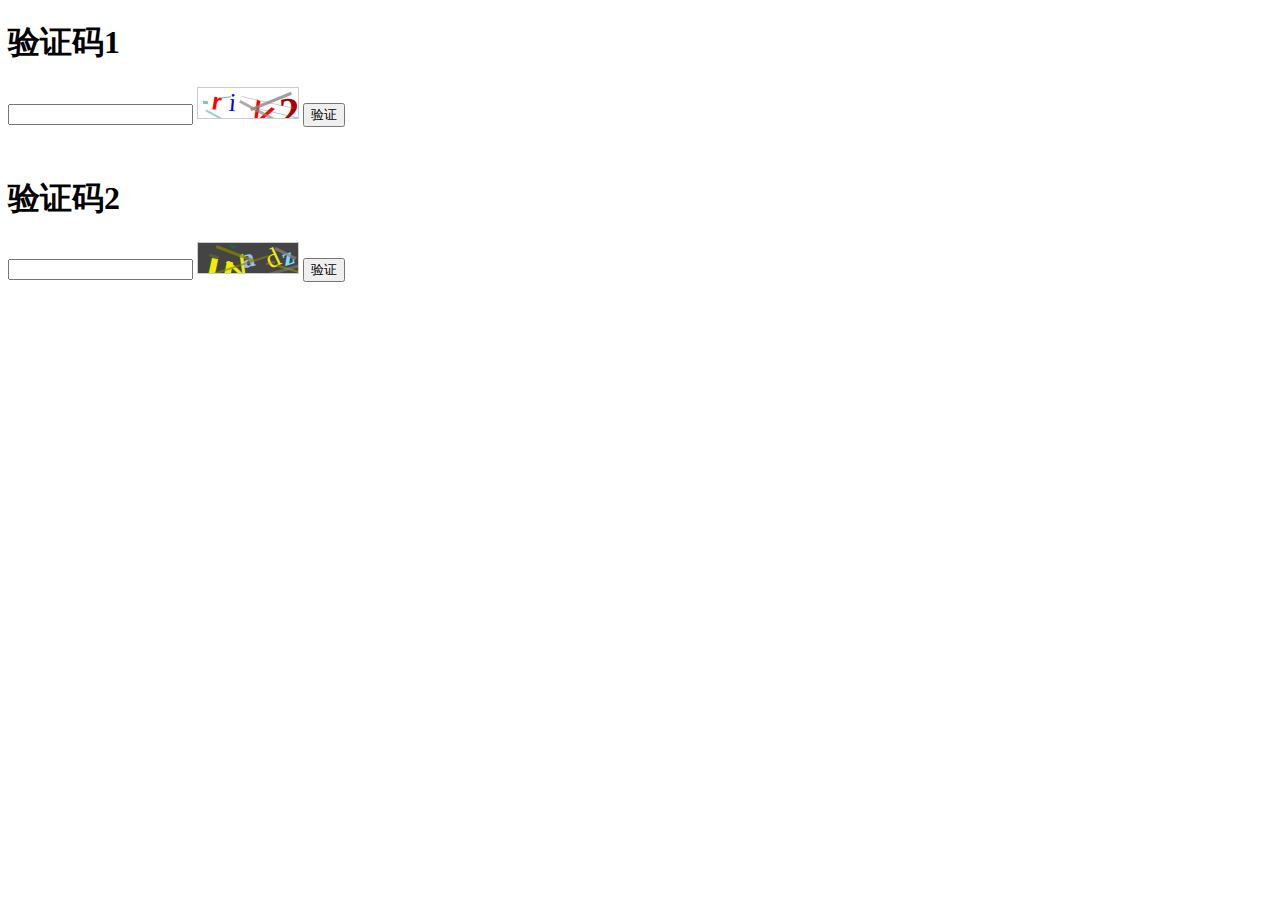
<file: text.html>
<!DOCTYPE html>
<html>
<head lang="en">
    <meta charset="UTF-8">
    <title>分享：js+CSS3制作图形验证码|www.xin126.cn</title>
    <script>
        (function(){
            var randstr = function(length){
                var key = {

                    str : [
                        'a','b','c','d','e','f','g','h','i','j','k','l','m',
                        'o','p','q','r','s','t','x','u','v','y','z','w','n',
                        '0','1','2','3','4','5','6','7','8','9'
                    ],

                    randint : function(n,m){
                        var c = m-n+1;
                        var num = Math.random() * c + n;
                        return  Math.floor(num);
                    },

                    randStr : function(){
                        var _this = this;
                        var leng = _this.str.length - 1;
                        var randkey = _this.randint(0, leng);
                        return _this.str[randkey];
                    },

                    create : function(len){
                        var _this = this;
                        var l = len || 10;
                        var str = '';

                        for(var i = 0 ; i<l ; i++){
                            str += _this.randStr();
                        }

                        return str;
                    }

                };

                length = length ? length : 10;

                return key.create(length);
            };

            var randint = function(n,m){
                var c = m-n+1;
                var num = Math.random() * c + n;
                return  Math.floor(num);
            };

            var vCode = function(dom, options){
                this.codeDoms = [];
                this.lineDoms = [];
                this.initOptions(options);
                this.dom = dom;
                this.init();
                this.addEvent();
                this.update();
                this.mask();
            };

            vCode.prototype.init = function(){
                this.dom.style.position = "relative";
                this.dom.style.overflow = "hidden";
                this.dom.style.cursor = "pointer";
                this.dom.title = "点击更换验证码";
                this.dom.style.background = this.options.bgColor;
                this.w = this.dom.clientWidth;
                this.h = this.dom.clientHeight;
                this.uW = this.w / this.options.len;
            };

            vCode.prototype.mask = function(){
                var dom = document.createElement("div");
                dom.style.cssText = [
                    "width: 100%",
                    "height: 100%",
                    "left: 0",
                    "top: 0",
                    "position: absolute",
                    "cursor: pointer",
                    "z-index: 9999999"
                ].join(";");

                dom.title = "点击更换验证码";

                this.dom.appendChild(dom);
            };

            vCode.prototype.addEvent = function(){
                var _this = this;
                _this.dom.addEventListener("click", function(){
                    _this.update.call(_this);
                });
            };

            vCode.prototype.initOptions = function(options){

                var f = function(){
                    this.len = 4;
                    this.fontSizeMin = 20;
                    this.fontSizeMax = 48;
                    this.colors = [
                        "green",
                        "red",
                        "blue",
                        "#53da33",
                        "#AA0000",
                        "#FFBB00"
                    ];
                    this.bgColor = "#FFF";
                    this.fonts = [
                        "Times New Roman",
                        "Georgia",
                        "Serif",
                        "sans-serif",
                        "arial",
                        "tahoma",
                        "Hiragino Sans GB"
                    ];
                    this.lines = 8;
                    this.lineColors = [
                        "#888888",
                        "#FF7744",
                        "#888800",
                        "#008888"
                    ];

                    this.lineHeightMin = 1;
                    this.lineHeightMax = 3;
                    this.lineWidthMin = 1;
                    this.lineWidthMax = 60;
                };

                this.options = new f();

                if(typeof options === "object"){
                    for(i in options){
                        this.options[i] = options[i];
                    }
                }
            };

            vCode.prototype.update = function(){
                for(var i=0; i<this.codeDoms.length; i++){
                    this.dom.removeChild(this.codeDoms[i]);
                }
                for(var i=0; i<this.lineDoms.length; i++){
                    this.dom.removeChild(this.lineDoms[i]);
                }
                this.createCode();
                this.draw();
            };

            vCode.prototype.createCode = function(){
                this.code = randstr(this.options.len);
            };

            vCode.prototype.verify = function(code){
                return this.code === code;
            };

            vCode.prototype.draw = function(){
                this.codeDoms = [];
                for(var i=0; i<this.code.length; i++){
                    this.codeDoms.push(this.drawCode(this.code[i], i));
                }

                this.drawLines();
            };

            vCode.prototype.drawCode = function(code, index){
                var dom = document.createElement("span");

                dom.style.cssText = [
                    "font-size:" + randint(this.options.fontSizeMin, this.options.fontSizeMax) + "px",
                    "color:" + this.options.colors[randint(0,  this.options.colors.length - 1)],
                    "position: absolute",
                    "left:" + randint(this.uW * index, this.uW * index + this.uW - 10) + "px",
                    "top:" + randint(0, this.h - 30) + "px",
                    "transform:rotate(" + randint(-30, 30) + "deg)",
                    "-ms-transform:rotate(" + randint(-30, 30) + "deg)",
                    "-moz-transform:rotate(" + randint(-30, 30) + "deg)",
                    "-webkit-transform:rotate(" + randint(-30, 30) + "deg)",
                    "-o-transform:rotate(" + randint(-30, 30) + "deg)",
                    "font-family:" + this.options.fonts[randint(0, this.options.fonts.length - 1)],
                    "font-weight:" + randint(400, 900)
                ].join(";");

                dom.innerHTML = code;
                this.dom.appendChild(dom);

                return dom;
            };

            vCode.prototype.drawLines = function(){
                this.lineDoms = [];
                for(var i=0; i<this.options.lines; i++){
                    var dom = document.createElement("div");

                    dom.style.cssText = [
                        "position: absolute",
                        "opacity: " + randint(3, 8) / 10,
                        "width:" + randint(this.options.lineWidthMin, this.options.lineWidthMax) + "px",
                        "height:" + randint(this.options.lineHeightMin, this.options.lineHeightMax) + "px",
                        "background: " + this.options.lineColors[randint(0, this.options.lineColors.length - 1)],
                        "left:" + randint(0, this.w - 20) + "px",
                        "top:" + randint(0, this.h) + "px",
                        "transform:rotate(" + randint(-30, 30) + "deg)",
                        "-ms-transform:rotate(" + randint(-30, 30) + "deg)",
                        "-moz-transform:rotate(" + randint(-30, 30) + "deg)",
                        "-webkit-transform:rotate(" + randint(-30, 30) + "deg)",
                        "-o-transform:rotate(" + randint(-30, 30) + "deg)",
                        "font-family:" + this.options.fonts[randint(0, this.options.fonts.length - 1)],
                        "font-weight:" + randint(400, 900)
                    ].join(";");
                    this.dom.appendChild(dom);

                    this.lineDoms.push(dom);
                }
            };

            this.vCode = vCode;

        }).call(this);
    </script>
    <script>
        onload = function () {
            var container1 = document.getElementById("vCode1");
            var code1 = new vCode(container1);
            document.getElementById("btn1").addEventListener("click", function () {
                alert(code1.verify(document.getElementById("code1").value));
            }, false);
            var container2 = document.getElementById("vCode2");
            var code2 = new vCode(container2, {
                len: 5,
                bgColor: "#444444",
                colors: [
                    "#DDDDDD",
                    "#DDFF77",
                    "#77DDFF",
                    "#99BBFF",
                    //"#7700BB",
                    "#EEEE00"
                ]
            });
            document.getElementById("btn2").addEventListener("click", function () {
                alert(code2.verify(document.getElementById("code2").value));
            }, false);
        };
    </script>
</head>
<body>
<div>
    <h1>验证码1</h1>
    <input type="text" id="code1"/>
    <div id="vCode1" style="width:100px; height: 30px; border: 1px solid #ccc; display: inline-block;"></div>
    <button id="btn1">验证</button>
</div>
<div style="margin-top: 50px;">
    <h1>验证码2</h1>
    <input type="text" id="code2"/>
    <div id="vCode2" style="width:100px; height: 30px; border: 1px solid #ccc; display: inline-block;"></div>
    <button id="btn2">验证</button>
</div>
</body>
</html>
</file>
